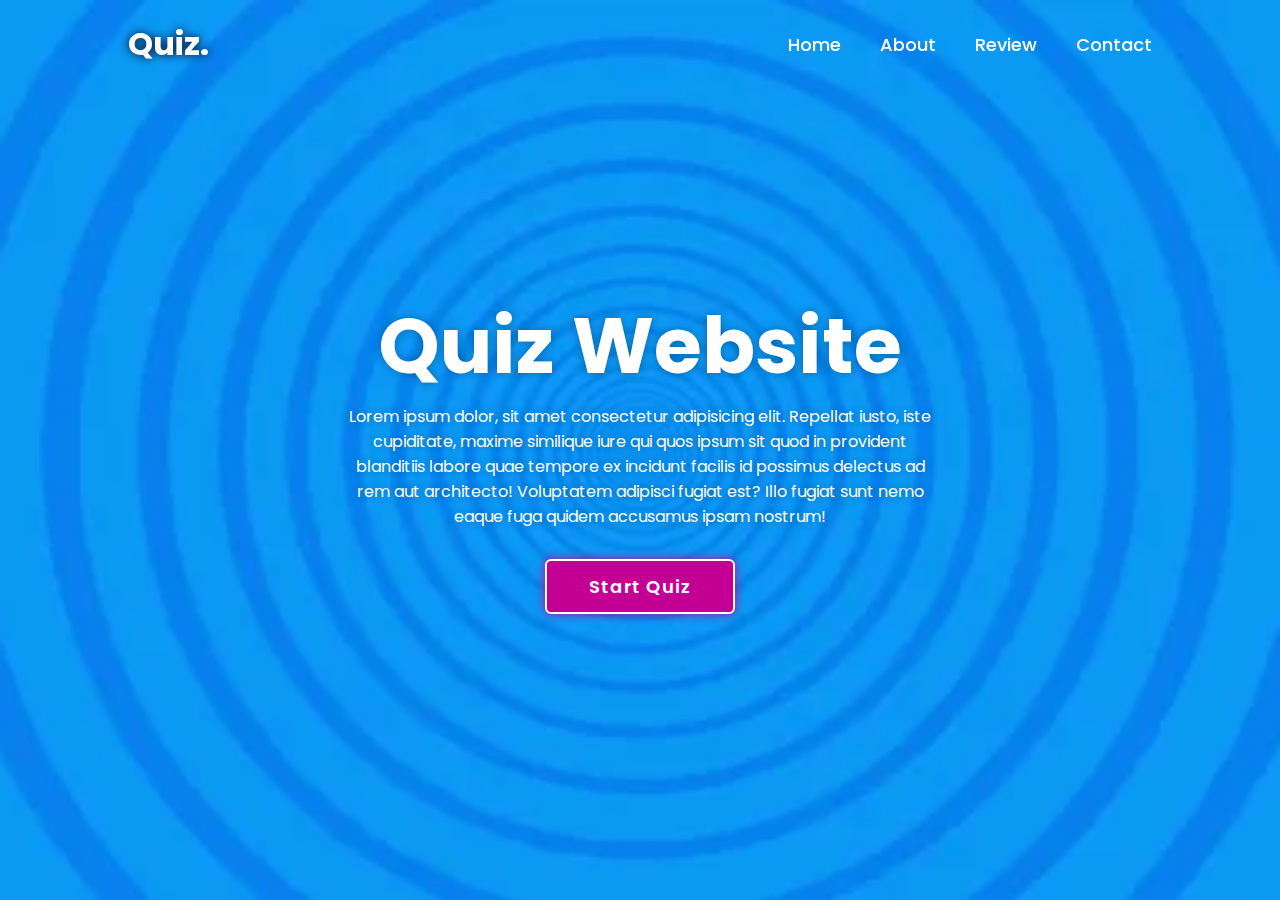
<file: index.html>
<!DOCTYPE html>
<html lang="en">

<head>
    <meta charset="UTF-8" />
    <meta name="viewport" content="width=device-width, initial-scale=1.0" />
    <title>Document</title>
    <link rel="stylesheet" href="quiz.css" />
</head>

<body>
    <main class="main">
        <header class="header">
            <a href="#" class="logo">Quiz.</a>

            <nav class="navbar">
                <a href="#" class="active">Home</a>
                <a href="#">About</a>
                <a href="#">Review</a>
                <a href="#">Contact</a>
            </nav>
        </header>
        <div class="container">
            <section class="quiz-section">
                <div class="quiz-box">
                    <h1>Codehal Quiz</h1>
                    <div class="quiz-header">
                        <span>Quiz Website Tutorials</span>
                        <span class="header-score">Score: 0 / 20</span>
                    </div>
                    <h2 class="question-text">C++ Language was developed by_?</h2>
                    <div class="option-list">
                        <div class="option">
                            <span>A. Dennis Rechard</span>
                        </div>
                        <div class="option">
                            <span>B. Dennis M. Ritchie</span>
                        </div>
                        <div class="option">
                            <span>C. Bjarne Stroustrup</span>
                        </div>
                        <div class="option">
                            <span>D. Anders Hejlsberg</span>
                        </div>
                    </div>

                    <div class="quiz-footer">
                        <span class="question-total">1 of 20 Questions</span>
                        <button class="next-btn">Next</button>
                    </div>

                </div>
                    <div class="result-box">
                        <h2>Quiz Result</h2>
                        <div class="percentage-container">
                            <div class="circular-progress">
                                <span class="progress-value">0%</span>
                            </div>

                            <span class="score-text">Your Score 0 out of 20</span>
                        </div>

                        <div class="buttons">
                            <button class="tryAgain-btn">Try Again</button>
                            <button class="goHome-btn">Go To Home</button>
                        </div>
                    </div>
            </section>

            <section class="home">
                <div class="home-content">
                    <h1>Quiz Website</h1>
                    <p>
                        Lorem ipsum dolor, sit amet consectetur adipisicing elit. Repellat
                        iusto, iste cupiditate, maxime similique iure qui quos ipsum sit
                        quod in provident blanditiis labore quae tempore ex incidunt
                        facilis id possimus delectus ad rem aut architecto! Voluptatem
                        adipisci fugiat est? Illo fugiat sunt nemo eaque fuga quidem
                        accusamus ipsam nostrum!
                    </p>
                    <button class="start-btn">Start Quiz</button>
                </div>
            </section>
        </div>
    </main>

    <div class="popup-info">
        <h2>Quiz Guide</h2>
        <span class="info">1. Lorem ipsum dolor sit amet consectetur.</span>
        <span class="info">2. Lorem ipsum dolor sit amet consectetur adipisicing.</span>
        <span class="info">3. Lorem ipsum dolor sit amet cons.</span>
        <span class="info">4. Lorem ipsum dolor sit amet consectetur adipisicing.</span>
        <span class="info">5. Lorem ipsum dolor sit amet consectetur adipisicing.</span>
        <div class="btn-group">
            <button class="info-btn exit-btn">Exit Quiz</button>
            <a href="#" class="info-btn continue-btn">Continue</a>
        </div>
    </div>

    <script src="question.js"></script>
    <script src="script.js"></script>
</body>

</html>
</file>
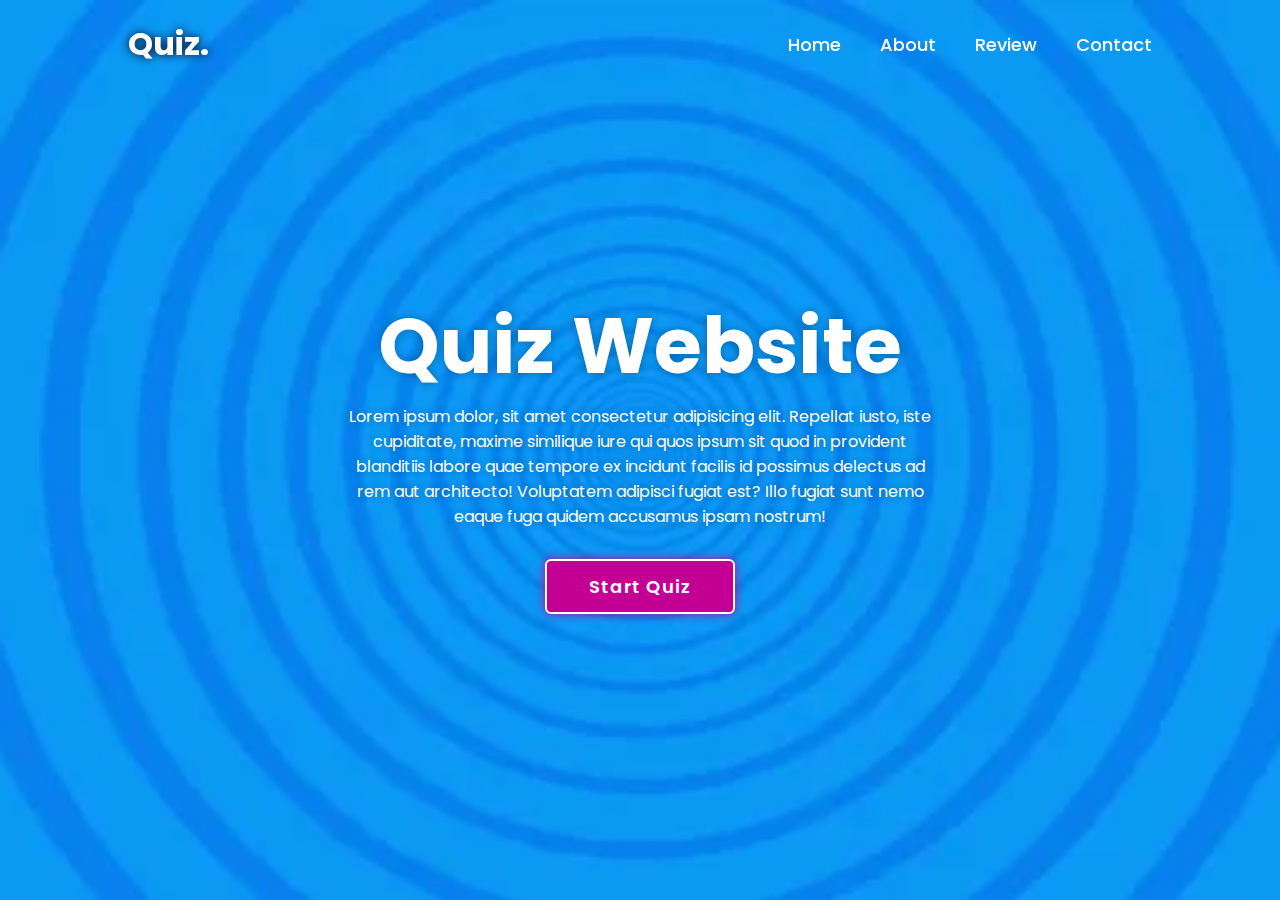
<file: quiz.html>
<!DOCTYPE html>
<html lang="en">

<head>
    <meta charset="UTF-8" />
    <meta name="viewport" content="width=device-width, initial-scale=1.0" />
    <title>Document</title>
    <link rel="stylesheet" href="quiz.css" />
</head>

<body>
    <main class="main">
        <header class="header">
            <a href="#" class="logo">Quiz.</a>

            <nav class="navbar">
                <a href="#" class="active">Home</a>
                <a href="#">About</a>
                <a href="#">Review</a>
                <a href="#">Contact</a>
            </nav>
        </header>
        <div class="container">
            <section class="quiz-section">
                <div class="quiz-box">
                    <h1>Codehal Quiz</h1>
                    <div class="quiz-header">
                        <span>Quiz Website Tutorials</span>
                        <span class="header-score">Score: 0 / 20</span>
                    </div>
                    <h2 class="question-text">C++ Language was developed by_?</h2>
                    <div class="option-list">
                        <div class="option">
                            <span>A. Dennis Rechard</span>
                        </div>
                        <div class="option">
                            <span>B. Dennis M. Ritchie</span>
                        </div>
                        <div class="option">
                            <span>C. Bjarne Stroustrup</span>
                        </div>
                        <div class="option">
                            <span>D. Anders Hejlsberg</span>
                        </div>
                    </div>

                    <div class="quiz-footer">
                        <span class="question-total">1 of 20 Questions</span>
                        <button class="next-btn">Next</button>
                    </div>

                </div>
                    <div class="result-box">
                        <h2>Quiz Result</h2>
                        <div class="percentage-container">
                            <div class="circular-progress">
                                <span class="progress-value">0%</span>
                            </div>

                            <span class="score-text">Your Score 0 out of 20</span>
                        </div>

                        <div class="buttons">
                            <button class="tryAgain-btn">Try Again</button>
                            <button class="goHome-btn">Go To Home</button>
                        </div>
                    </div>
            </section>

            <section class="home">
                <div class="home-content">
                    <h1>Quiz Website</h1>
                    <p>
                        Lorem ipsum dolor, sit amet consectetur adipisicing elit. Repellat
                        iusto, iste cupiditate, maxime similique iure qui quos ipsum sit
                        quod in provident blanditiis labore quae tempore ex incidunt
                        facilis id possimus delectus ad rem aut architecto! Voluptatem
                        adipisci fugiat est? Illo fugiat sunt nemo eaque fuga quidem
                        accusamus ipsam nostrum!
                    </p>
                    <button class="start-btn">Start Quiz</button>
                </div>
            </section>
        </div>
    </main>

    <div class="popup-info">
        <h2>Quiz Guide</h2>
        <span class="info">1. Lorem ipsum dolor sit amet consectetur.</span>
        <span class="info">2. Lorem ipsum dolor sit amet consectetur adipisicing.</span>
        <span class="info">3. Lorem ipsum dolor sit amet cons.</span>
        <span class="info">4. Lorem ipsum dolor sit amet consectetur adipisicing.</span>
        <span class="info">5. Lorem ipsum dolor sit amet consectetur adipisicing.</span>
        <div class="btn-group">
            <button class="info-btn exit-btn">Exit Quiz</button>
            <a href="#" class="info-btn continue-btn">Continue</a>
        </div>
    </div>

    <script src="question.js"></script>
    <script src="script.js"></script>
</body>

</html>
</file>
<file: quiz.css>
@import url("https://fonts.googleapis.com/css2?family=Poppins:wght@300;400;500;600;700;800;900&display=swap");

* {
  margin: 0;
  padding: 0;
  box-sizing: border-box;
  font-family: "Poppins", sans-serif;
}

body {
  color: #fff;
  background: #09001d;
  overflow: hidden;
}

.header {
  position: fixed;
  top: 0;
  left: 0;
  width: 100%;
  padding: 20px 10%;
  background-color: transparent;
  display: flex;
  justify-content: space-between;
  align-items: center;
  z-index: 100;
}

.logo {
  font-size: 32px;
  color: #fff;
  text-decoration: none;
  font-weight: 700;
  filter: drop-shadow(0 0 5px #09001d);
}

.navbar a {
  font-size: 18px;
  color: #fff;
  text-decoration: none;
  font-weight: 500;
  margin-left: 35px;
  transition: 0.3s;
}

.navbar a:hover,
.navbar a:active {
  color: #c40094;
}

.main {
  min-height: 100vh;
  background: url("background.png") no-repeat;
  background-size: cover;
  background-position: center;
  pointer-events: auto;
  transition: 0.3s ease;
}

.main.active {
  filter: blur(15px);
}

.container {
  display: flex;
  height: 100vh;
  width: 200%;
}

.home {
  position: relative;
  left: -50%;
  height: 100vh;
  width: 100%;
  display: flex;
  justify-content: center;
  align-items: center;
}

.home-content {
  max-width: 600px;
  display: flex;
  /* justify-content: center; */
  align-items: center;
  flex-direction: column;
}

.home-content h1 {
  font-size: 78px;
  font-weight: 700;
  text-shadow: 0 0 10px rgba(0, 0, 0, 0.3);
}

.home-content p {
  font-size: 16px;
  text-align: center;
  text-shadow: 0 0 10px rgba(0, 0, 0, 0.3);
  margin-bottom: 30px;
}

.home-content .start-btn {
  width: 190px;
  height: 55px;
  background: #c40094;
  border: 2px solid #fff;
  outline: none;
  border-radius: 6px;
  box-shadow: 0 0 10px #c40094;
  font-size: 18px;
  color: #fff;
  letter-spacing: 1px;
  font-weight: 600;
  cursor: pointer;
  transition: 0.5s;
}

.home-content .start-btn:hover {
  background-color: #09001d;
  box-shadow: none;
}

.popup-info {
  position: absolute;
  top: 50%;
  left: 50%;
  transform: translate(-50%, -50%) scale(0.9);
  width: 500px;
  background: #fff;
  border-radius: 6px;
  padding: 10px 25px;
  opacity: 0;
  pointer-events: none;
  transition: 0.3s ease;
}

.popup-info.active {
  opacity: 1;
  pointer-events: auto;
  transform: translate(-50%, -50%) scale(1);
}

.popup-info h2 {
  font-size: 50px;
  color: #c40094;
}

.popup-info .info {
  display: inline-block;
  font-size: 16px;
  color: #333;
  font-weight: 500;
  margin: 4px 0;
}

.popup-info .btn-group {
  display: flex;
  justify-content: space-between;
  align-items: center;
  border-top: 1px solid #999;
  margin-top: 10px;
  padding: 10px 0 7px;
}

.popup-info .btn-group .info-btn {
  display: inline-flex;
  justify-content: center;
  align-items: center;
  width: 130px;
  height: 45px;
  background: #c40094;
  border: 2px solid #c40094;
  outline: none;
  border-radius: 6px;
  text-decoration: none;
  font-size: 16px;
  color: #fff;
  font-weight: 600;
  box-shadow: 0 10px rgba(0, 0, 0, 0.1);
  cursor: pointer;
}

.popup-info .btn-group .info-btn:nth-child(1) {
  color: #c40094;
  background: transparent;
}

.popup-info .btn-group .info-btn:nth-child(1):hover {
  background: #c40094;
  color: #fff;
}

.popup-info .btn-group .info-btn:nth-child(2):hover {
  background: #950170;
  border-color: #950170;
}

.quiz-section {
  position: relative;
  left: -50%;
  width: 100%;
  display: flex;
  justify-content: center;
  align-items: center;
  z-index: 100;
  background: #09001d;
  transition: 0.8s ease-in-out;
  transition-delay: 0.25s;
}

.quiz-section.active {
  left: 0;
}

.quiz-section .quiz-box {
  position: relative;
  width: 500px;
  background: transparent;
  border: 2px solid #c40094;
  border-radius: 6px;
  display: flex;
  flex-direction: column;
  padding: 20px 30px;
  opacity: 0;
  pointer-events: none;
  transform: scale(0.9);
  transition: .3s ease;
  transition-delay: 0s;
}

.quiz-section .quiz-box.active {
  opacity: 1;
  pointer-events: auto;
  transform: scale(1);
  transition: 1s ease;
  transition-delay: 1s;
}

.quiz-box h1 {
  font-size: 32px;
  text-align: center;
  background: linear-gradient(45deg, transparent, #c48094, transparent);
  border-radius: 6px;
}

.quiz-box .quiz-header {
  display: flex;
  justify-content: space-between;
  align-items: center;
  padding: 20px 0;
  border-bottom: 2px solid #c40094;
  margin-bottom: 30px;
}

.quiz-header span {
  font-size: 18px;
  font-weight: 500;
}

.quiz-header .header-score {
  background: #c40094;
  border-radius: 3px;
  padding: 7px;
}

.quiz-box .question-text {
  font-size: 24px;
  font-weight: 600;
}

.option-list .option {
  width: 100%;
  padding: 12px;
  background: transparent;
  border: 2px solid rgba(255, 255, 255, 0.2);
  border-radius: 4px;
  font-size: 17px;
  margin: 15px 0;
  cursor: pointer;
  transition: 0.3s;
}

.option-list .option:hover {
  background: rgba(255, 255, 255, 0.1);
  border-color: rgba(255, 255, 255, 0.1);
}

.option-list .option.correct {
  background: #09001d;
  color: #00a63d;
  border-color: #00a63d;
}

.option-list .option.incorrect {
  background: #09001d;
  color: #a60045;
  border-color: #a60045;
}

.option-list .option.disabled {
  pointer-events: none;
}

.quiz-box .quiz-footer {
  display: flex;
  justify-content: space-between;
  align-items: center;
  border-top: 2px solid #950170;
  padding-top: 20px;
  margin-top: 25px;
}

.quiz-footer .question-total {
  font-size: 16px;
  font-weight: 600;
}

.quiz-footer .next-btn {
  width: 100px;
  height: 45px;
  background: rgba(255, 255, 255, 0.1);
  border: 2px solid rgba(255, 255, 255, 0.1);
  outline: none;
  border-radius: 6px;
  font-size: 16px;
  color: rgba(255, 255, 255, 0.3);
  font-weight: 600;
  cursor: pointer;
  pointer-events: none;
  transition: 0.5s;
}

.quiz-footer .next-btn:hover {
  background: #950170;
  border-color: #950170;
}

.quiz-footer .next-btn.active {
  pointer-events: auto;
  background: #c40094;
  border-color: #c40094;
  color: #fff;
}

.quiz-section .result-box {
  position: absolute;
  top: 50%;
  left: 50%;
  transform: translate(-50%, -50%) scale(.9);
  width: 500px;
  background: transparent;
  border: 2px solid #c40094;
  border-radius: 6px;
  padding: 20px;
  display: flex;
  flex-direction: column;
  align-items: center;
  opacity: 0;
  pointer-events: none;
  transition: .3s ease;
}

.quiz-section .result-box.active {
  opacity: 1;
  pointer-events: auto;
  transform: translate(-50% -50%) scale(1);
}

.result-box h2 {
  font-size: 52px;
}

.result-box .percentage-container {
  width: 300px;
  display: flex;
  flex-direction: column;
  align-items: center;
  margin: 20px 0 40px;
}

.percentage-container .circular-progress {
  position: relative;
  width: 250px;
  height: 250px;
  border-radius: 50%;
  background: conic-gradient(#c40094 3.6deg, rgba(255, 255, 255, .1 )0deg);
  display: flex;
  justify-content: center;
  align-items: center;
}

.percentage-container .circular-progress::before {
  content: '';
  position: absolute;
  width: 210px;
  height: 210px;
  background: #09001d;
  border-radius: 50%;
}

.circular-progress .progress-value {
  position: relative;
  font-size: 45px;
  font-weight: 600;
}

.percentage-container .score-text {
  font-size: 26px;
  font-weight: 600;
  margin-top: 20px;
}

.buttons button {
  width: 130px;
  height: 47px;
  background-color: #c40094;
  border: 2px solid #c40094;
  outline: none;
  border-radius: 6px;
  font-size: 16px;
  color: #fff;
  font-weight: 600;
  margin: 0 20px 20px;
  cursor: pointer;
  transition: .5s;
}

.buttons button:nth-child(1):hover {
  background: #950170;
  border-color: #950170;
}
 
.buttons button:nth-child(2) {
  background: transparent;
  color: #c40094;
}

.buttons button:nth-child(2):hover {
  background: transparent;
  color: #fff;
}
</file>
